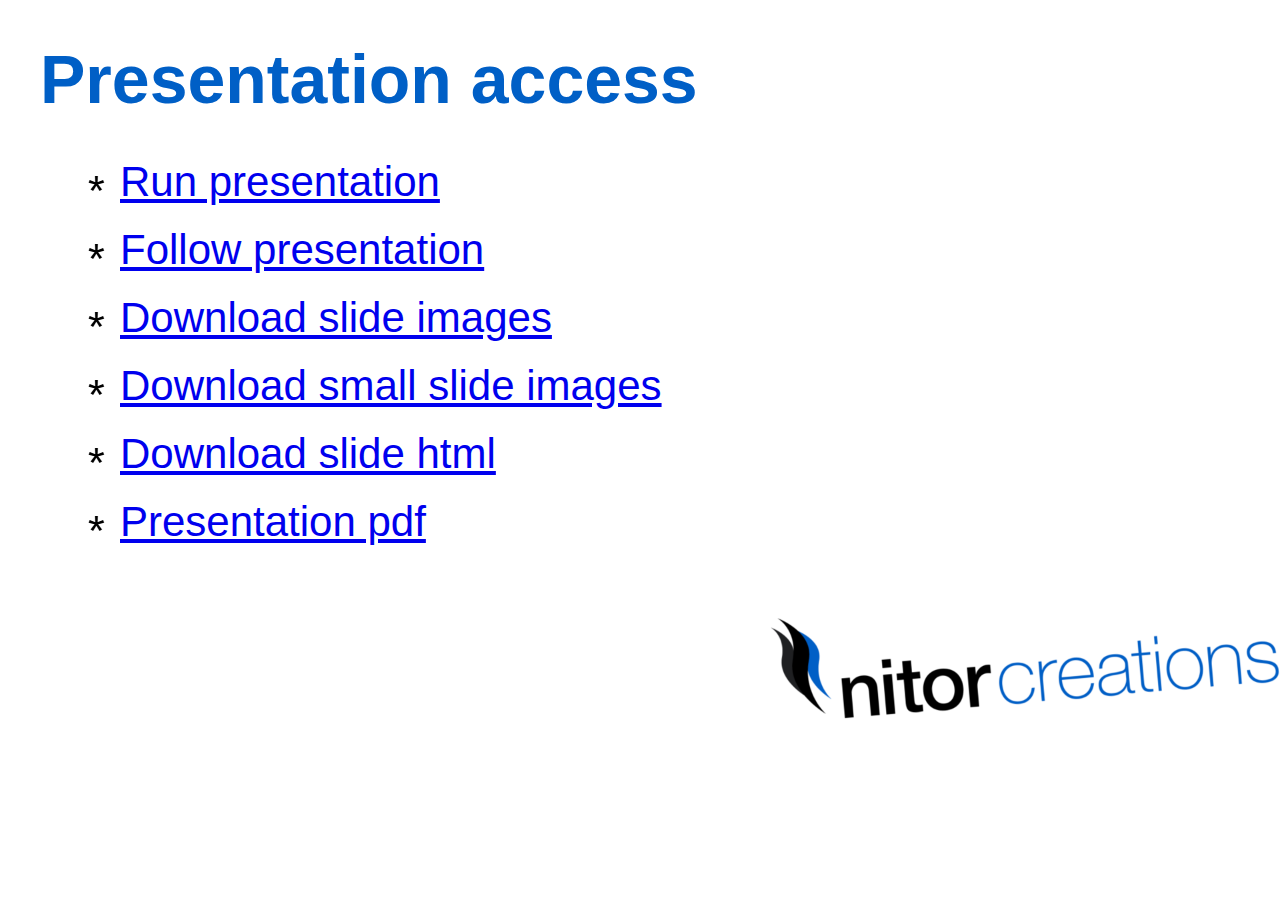
<file: src/main/resources/html/index-default.html>
<!DOCTYPE html PUBLIC "-//W3C//DTD XHTML 1.0 Transitional//EN" "http://www.w3.org/TR/xhtml1/DTD/xhtml1-transitional.dtd">
<html xmlns="http://www.w3.org/1999/xhtml">
<head>
  <meta http-equiv="Content-Type" content="text/html; charset=utf-8" />
  <meta http-equiv="Content-Style-Type" content="text/css" />
  <meta name="generator" content="pandoc" />
  <title>$name</title>
  <style type="text/css">code{white-space: pre;}</style>
  <link rel="stylesheet" href="nitor.css" type="text/css" />
</head>
<body>
<h1>Presentation access</h1>
<ul>
<li><a href="/run/">Run presentation</a></li>
<li><a href="/follow/">Follow presentation</a></li>
<li><a href="/download/slides.zip">Download slide images</a></li>
<li><a href="/download/slides-small.zip">Download small slide images</a></li>
<li><a href="/download/html.zip">Download slide html</a></li>
<li><a href="/presentation.pdf">Presentation pdf</a></li>
</ul>
</body>
</html>
</file>
<file: src/main/resources/html/nitor.css>
*{margin:0;padding:0;font:42px verdana,Helvetica,sans-serif;}

html {
  background-image:url('nitor_background.png');
  background-repeat:no-repeat;
  background-size: cover;
}

body{
  font:42px verdana,Helvetica,sans-serif;
  opacity: 1;
}

/* Content */
h1{margin:40px;font-size:68px;color:#005fc6;font-weight:700;}
h2{margin:40px;font-size:58px;color:#005fc6;font-weight:600;}
h3{margin:40px;font-size:48px;color:#005fc6;font-weight:600;}

ul{margin:20px 60px;list-style-image:url('bullet2.png');}
ul li{margin:20px 60px;line-height:42px}
ul li ul{margin:20px 40px;list-style-image:url('bullet3.png');}


code{font-size:42px;font-family:courier}
span{font-size:42px;font-family:courier}

img, video, video img {height:700px;width:auto;display: block;margin-left: auto;margin-right: auto}
</file>
